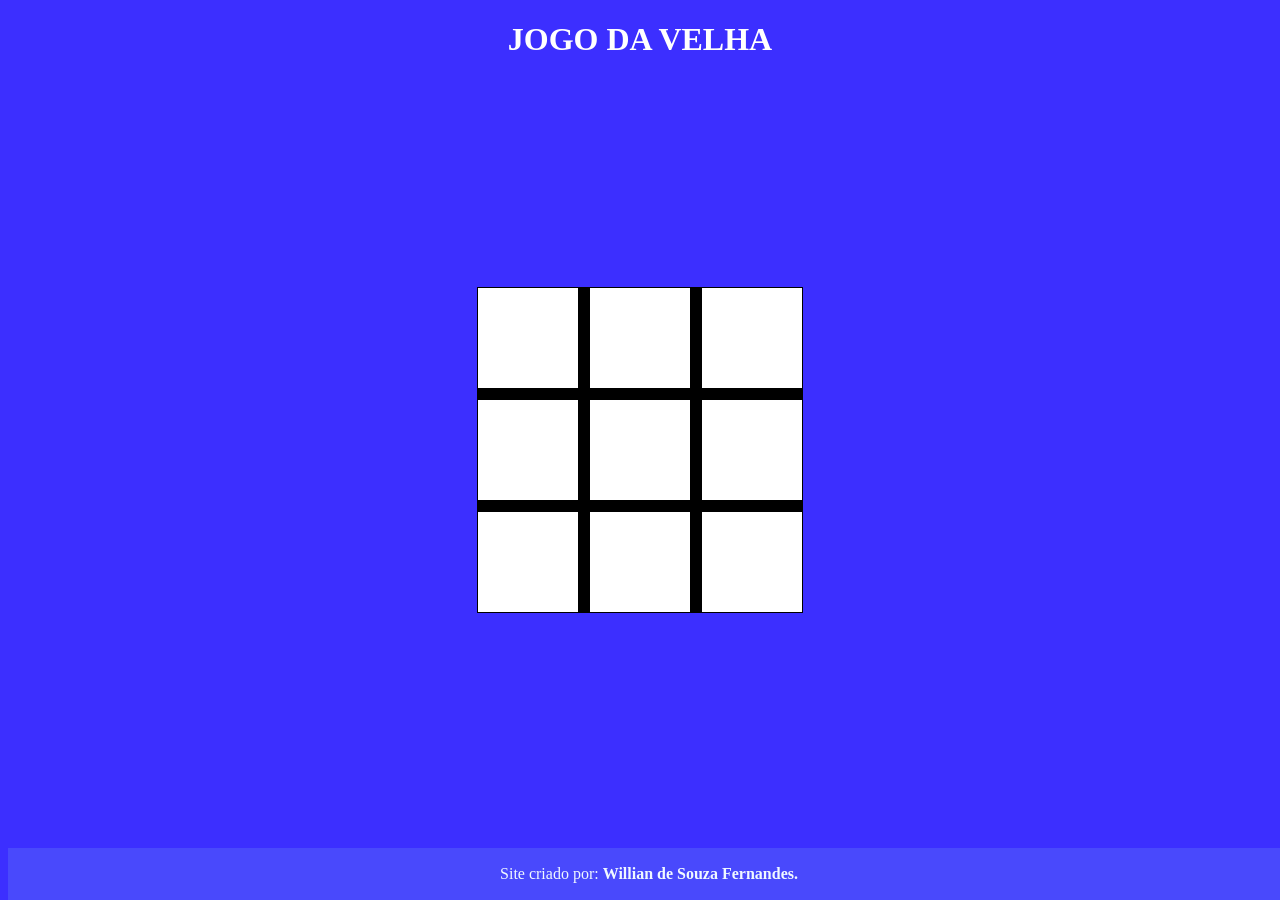
<file: index.html>
<!DOCTYPE html>
<html lang="pt-BR">
<head>
    <meta charset="UTF-8">
    <meta name="viewport" content="width=device-width, initial-scale=1.0">
    <title>Jogo da Velha</title>
    <link rel="stylesheet" type="text/css" href="style.css">
</head>
<body>
    
  <h1>JOGO DA VELHA</h1>
  <div class="board">
    <div class="cell"></div>
    <div class="cell"></div>
    <div class="cell"></div>
    <div class="cell"></div>
    <div class="cell"></div>
    <div class="cell"></div>
    <div class="cell"></div>
    <div class="cell"></div>
    <div class="cell"></div>
  </div>
  
  <footer>
        <p>Site criado por: <strong>Willian de Souza Fernandes.</strong></p>
  </footer>
  <script src="script.js"></script>
  
</body>

</html>
</file>
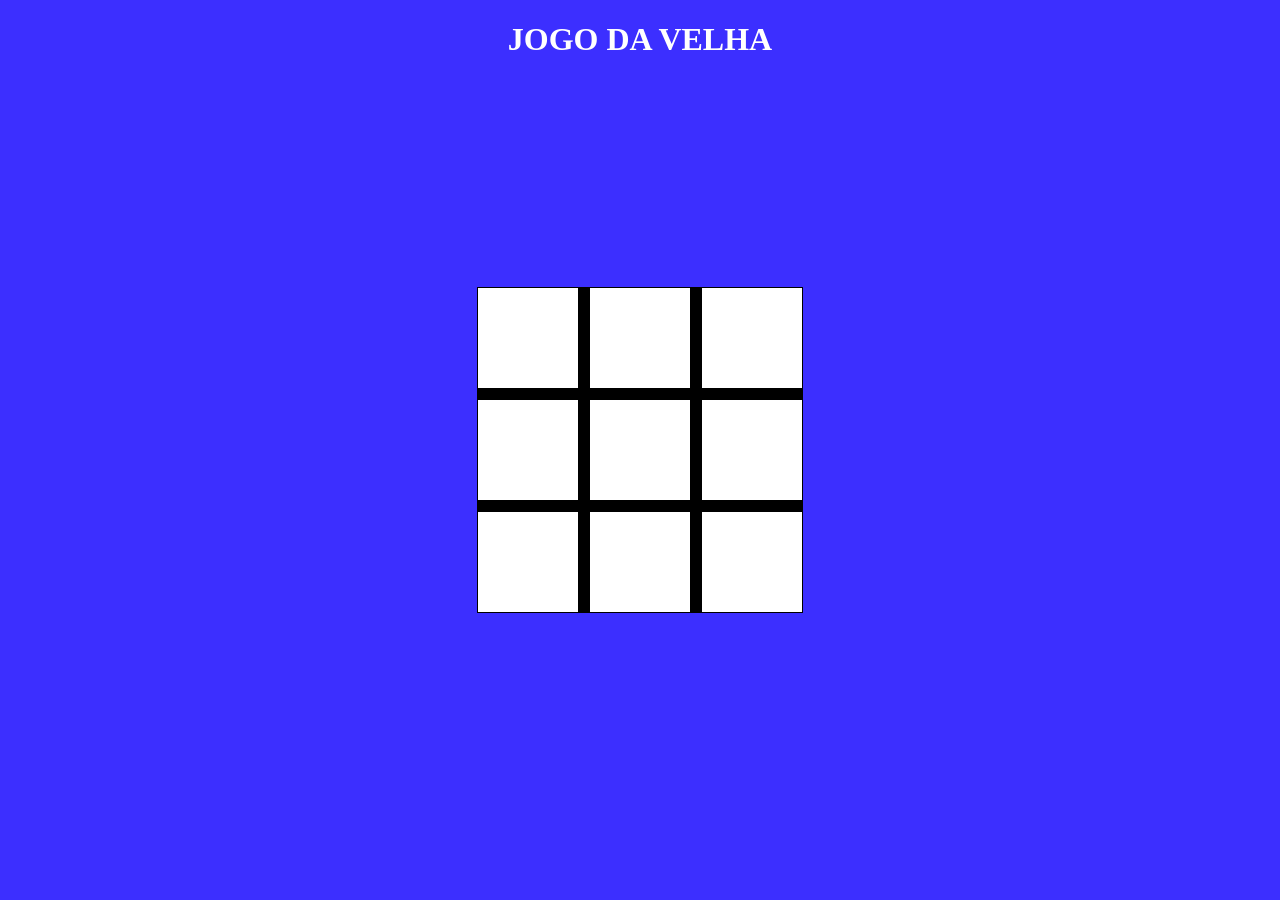
<file: velha.html>
<!DOCTYPE html>
<html lang="pt-BR">
<head>
    <meta charset="UTF-8">
    <meta name="viewport" content="width=device-width, initial-scale=1.0">
    <title>Jogo da Velha</title>
    <link rel="stylesheet" type="text/css" href="style.css">
</head>
<body>
    
  <h1>JOGO DA VELHA</h1>
  <div class="board">
    <div class="cell"></div>
    <div class="cell"></div>
    <div class="cell"></div>
    <div class="cell"></div>
    <div class="cell"></div>
    <div class="cell"></div>
    <div class="cell"></div>
    <div class="cell"></div>
    <div class="cell"></div>
  </div>

  <script src="script.js"></script>
</body>
</html>
</file>
<file: style.css>
body{
    background-color: rgba(17, 0, 255, 0.815);
}


.board {
    background-color: black;
    display: grid;
    grid-template-columns: repeat(3, 0.3fr);
    grid-gap: 10px;
    position: absolute;
    left: 50%;
    top: 50%;
    transform: translate(-50%, -50%);
}
  
.cell {
    width: 100px;
    height: 100px;
    background-color: white;
    font-size: 80px;
    border: 1px solid black;
    text-align: center;
    line-height: 100px;
    
}
  
h1 {
    color: white;
    text-align: center;
}

p{
    color: aliceblue;
}

footer{
    background-color: rgb(73, 73, 252);
    text-align: center;
    color: aliceblue;
    padding: 1px;
    position: fixed;
    bottom: 0;
    width: 100%;
    
}
</file>
